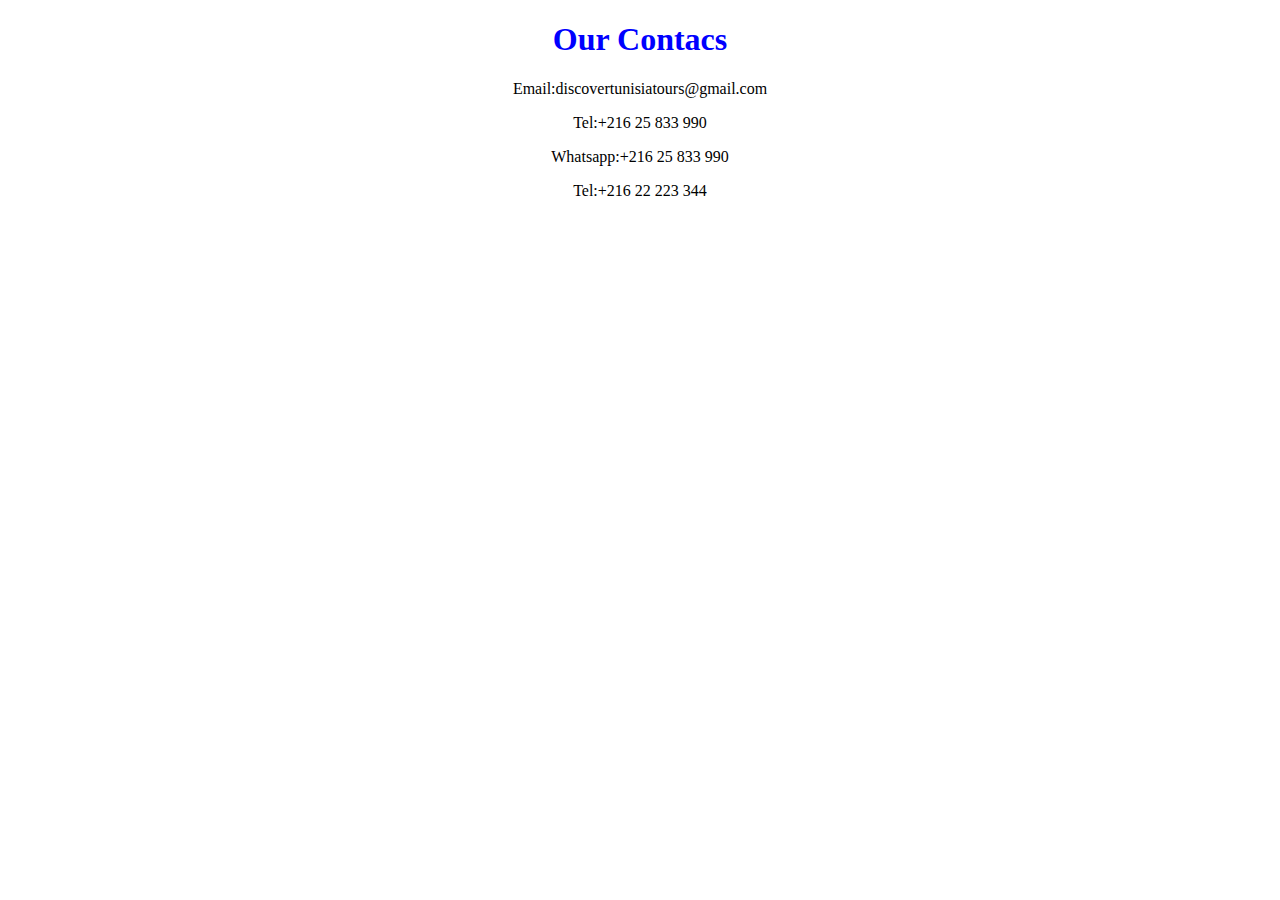
<file: contact.html>
<!DOCTYPE html>
<html lang="en">
<head>
    <meta charset="UTF-8">
    <meta name="viewport" content="width=device-width, initial-scale=1.0">
    <title>Document</title>
    <link rel="stylesheet" href="contact.css">
</head>
<body>
    <h1>Our Contacs</h1>
    <p>Email:discovertunisiatours@gmail.com</p>
    <p>Tel:+216 25 833 990</p>
    <p>Whatsapp:+216 25 833 990</p>
    <p>Tel:+216 22 223 344</p>
</body>
</html>
</file>
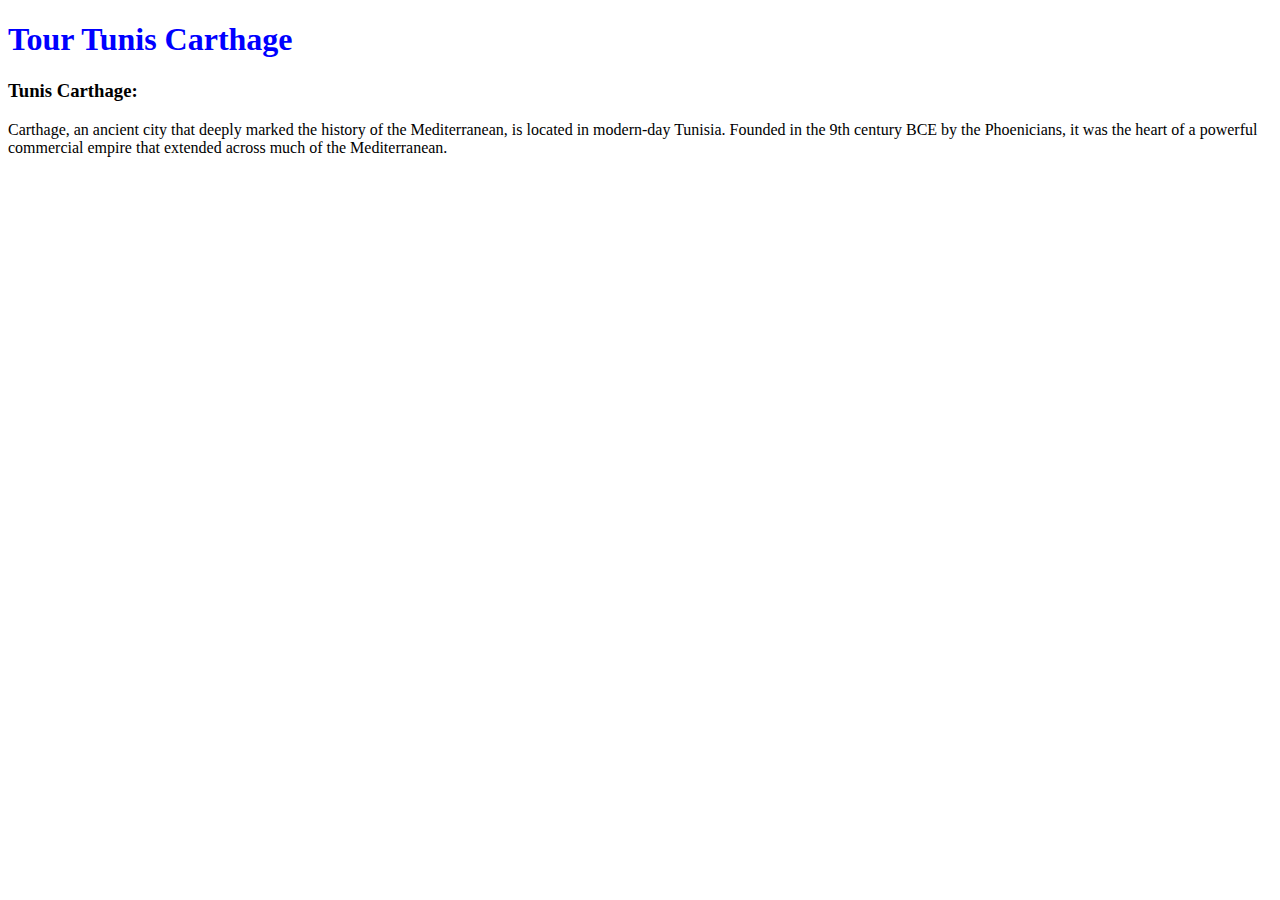
<file: tour1.html>
<!DOCTYPE html>
<html lang="en">
<head>
    <meta charset="UTF-8">
    <meta name="viewport" content="width=device-width, initial-scale=1.0">
    <title>Document</title>
    <link rel="stylesheet" href="tour1.css">
</head>
<body>
    <h1>Tour Tunis Carthage</h1>
    <h3>Tunis Carthage:</h3>
    <p>Carthage, an ancient city that deeply marked the history of the Mediterranean, is located in modern-day Tunisia. Founded in the 9th century BCE by the Phoenicians, it was the heart of a powerful commercial empire that extended across much of the Mediterranean.</p>
    <h3></h3>
</body>
</html>
</file>
<file: contact.css>
h1{
    color: blue;
    text-align: center;
}
p{
    text-align: center;
}
</file>
<file: tour1.css>
h1{
    color: blue;
}
</file>
